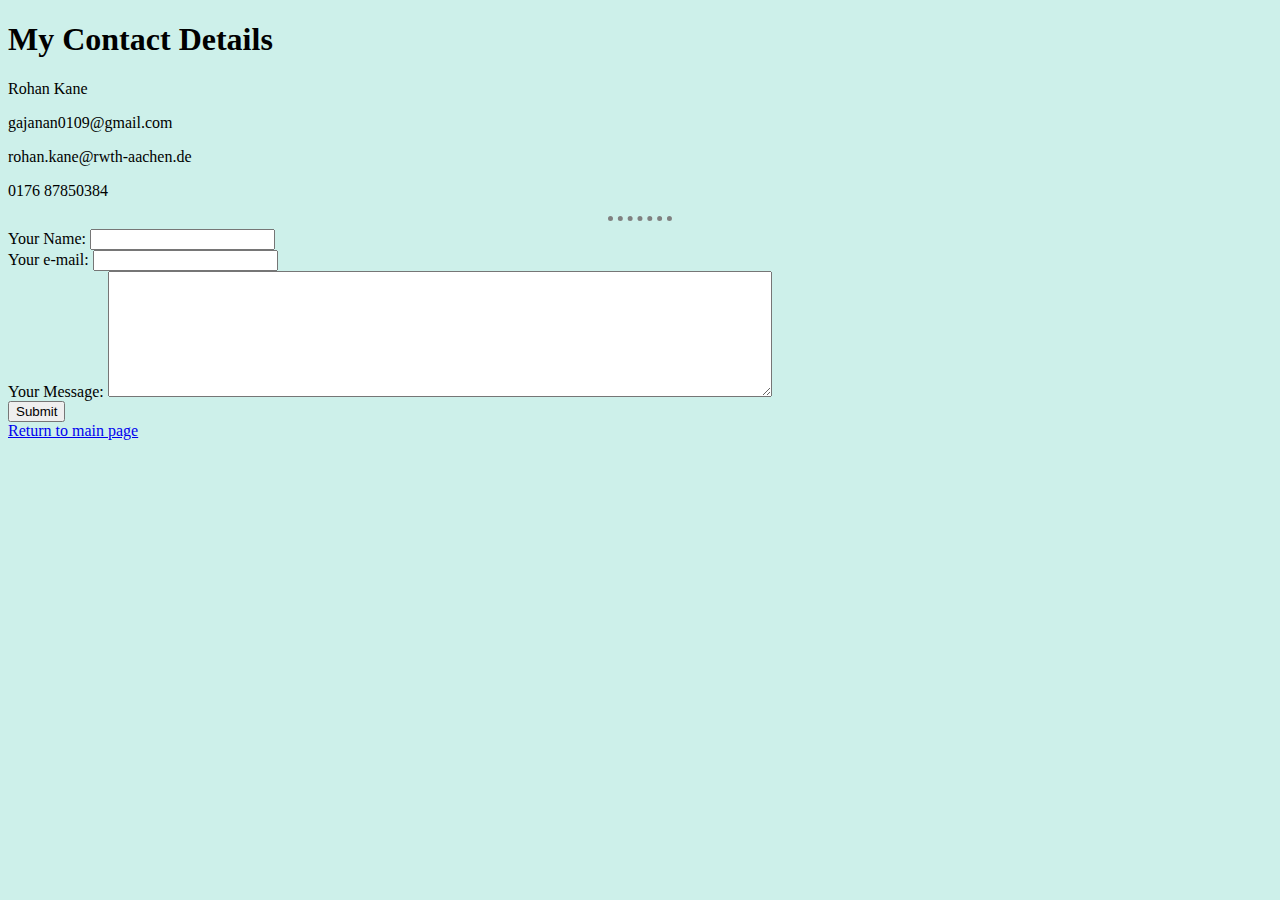
<file: Contact_me.html>
<!DOCTYPE html>
<html lang="en" dir="ltr">
  <head>
    <meta charset="utf-8">
    <title>Contact Me</title>
    <style>
      body{
        background-color: #CDF0EA;
      }
      hr{
        border-style: dotted none none;
        width: 5%;
        border-color: grey;
        border-width: 5px;

      }
    </style>
  </head>
  <body>
    <h1>My Contact Details</h1>
    <p>Rohan Kane</p>
    <p>gajanan0109@gmail.com</p>
    <p>rohan.kane@rwth-aachen.de</p>
    <p>0176 87850384</p>
    <hr>
    <form class="" action="mailto: gajanan0109@gmail.com" method="post">
      <label>Your Name:</label>
      <input type="text" name="Name" value=""><br>
      <label>Your e-mail:</label>
      <input type="email" name="Mail-ID" value=""><br>
      <label>Your Message:</label>
      <textarea name="Your_Message" rows="8" cols="80"></textarea><br>
      <input type="submit" name="" >
    </form>
  </body>
<a href="index.html">Return to main page</a>
</html>
</file>
